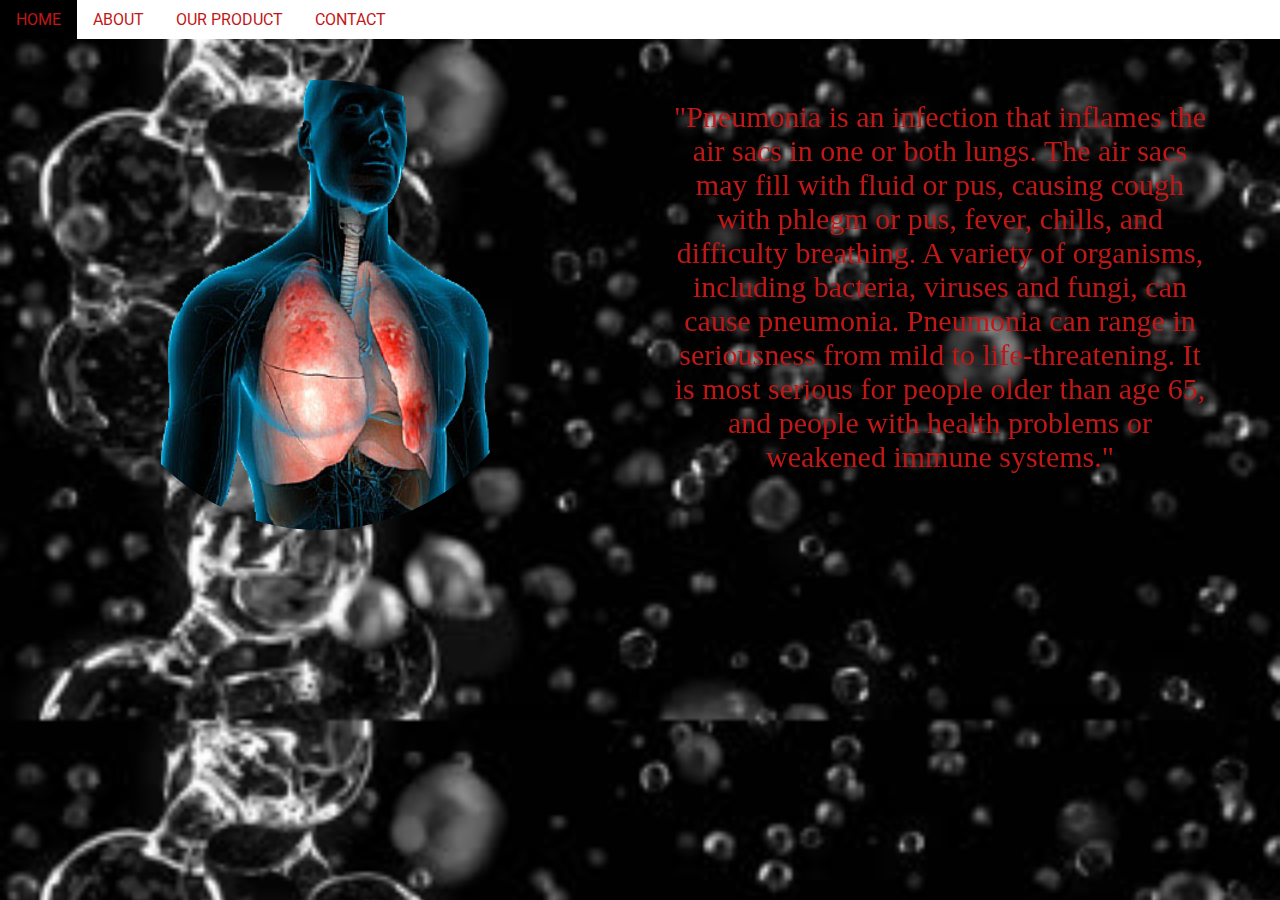
<file: about.html>
<!DOCTYPE html>
<html lang="en">

<head>
    <meta charset="UTF-8">
    <meta name="viewport" content="width=device-width, initial-scale=1.0">
    <meta http-equiv="X-UA-Compatible" content="ie=edge">
    <link href="ak.css" rel="stylesheet">
    <link href="https://fonts.googleapis.com/css?family=Montserrat|Roboto" rel="stylesheet">
    <title>final</title>
</head>

<body>
    <ul class="nav">
        <li>
            <a href="home.html">HOME</a>
        </li>
        <li>
            <a href="about.html">ABOUT</a>
        </li>
        <li>
            <a href="our.html">OUR PRODUCT</a>
        </li>
        <li>
            <a href="contact.html">CONTACT</a>
        </li>
    </ul>

    <img src="ft.png" alt="ft" style="width:450px;height:450px;margin-left:15px;">
    <p id="p1">
        "Pneumonia is an infection that inflames the air sacs in one or both lungs. The air sacs may fill with fluid or pus, causing
        cough with phlegm or pus, fever, chills, and difficulty breathing. A variety of organisms, including bacteria, viruses
        and fungi, can cause pneumonia. Pneumonia can range in seriousness from mild to life-threatening. It is most serious
        for people older than age 65, and people with health problems or weakened immune systems."
    </p>
</body>

</html>
</file>
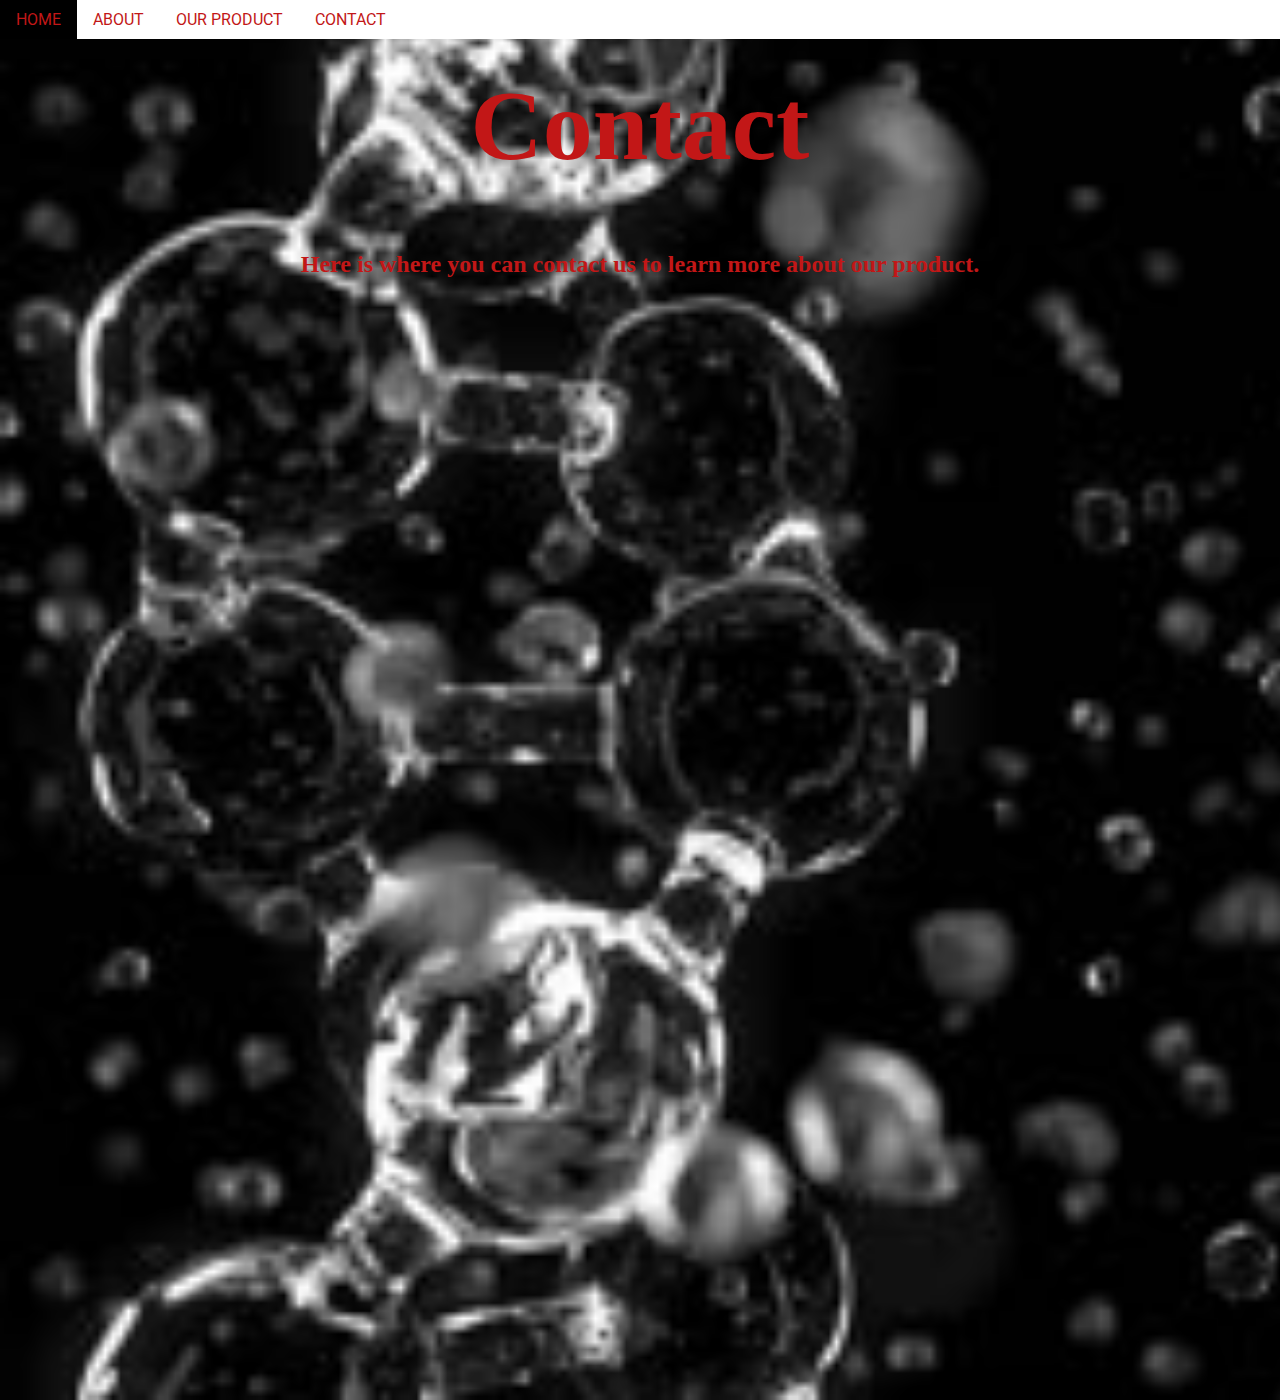
<file: contact.html>
<!DOCTYPE html>
<html lang="en">

<head>
    <meta charset="UTF-8">
    <meta name="viewport" content="width=device-width, initial-scale=1.0">
    <meta http-equiv="X-UA-Compatible" content="ie=edge">
    <link href="ak.css" rel="stylesheet">
    <link href="https://fonts.googleapis.com/css?family=Montserrat|Roboto" rel="stylesheet">
    <title>final</title>
</head>

<body>
    <ul class="nav">
        <li>
            <a href="home.html">HOME</a>
        </li>
        <li>
            <a href="about.html">ABOUT</a>
        </li>
        <li>
            <a href="our.html">OUR PRODUCT</a>
        </li>
        <li>
            <a href="contact.html">CONTACT</a>
        </li>
    </ul>
    <h1 id="c1">
        Contact
    </h1>
    <h2>
        Here is where you can contact us to learn more about our product.
    </h2>
    <P>
        <iframe src="https://docs.google.com/forms/d/e/1FAIpQLSfZhAcZ70m_PvqA1KdZzd7LZrb64FIpmEYeN-gHWbzeKHKL4w/viewform?embedded=true"
            width="700" height="1010" frameborder="0" marginheight="0" marginwidth="0">Loading...</iframe>
    </P>
</body>

</html>
</file>
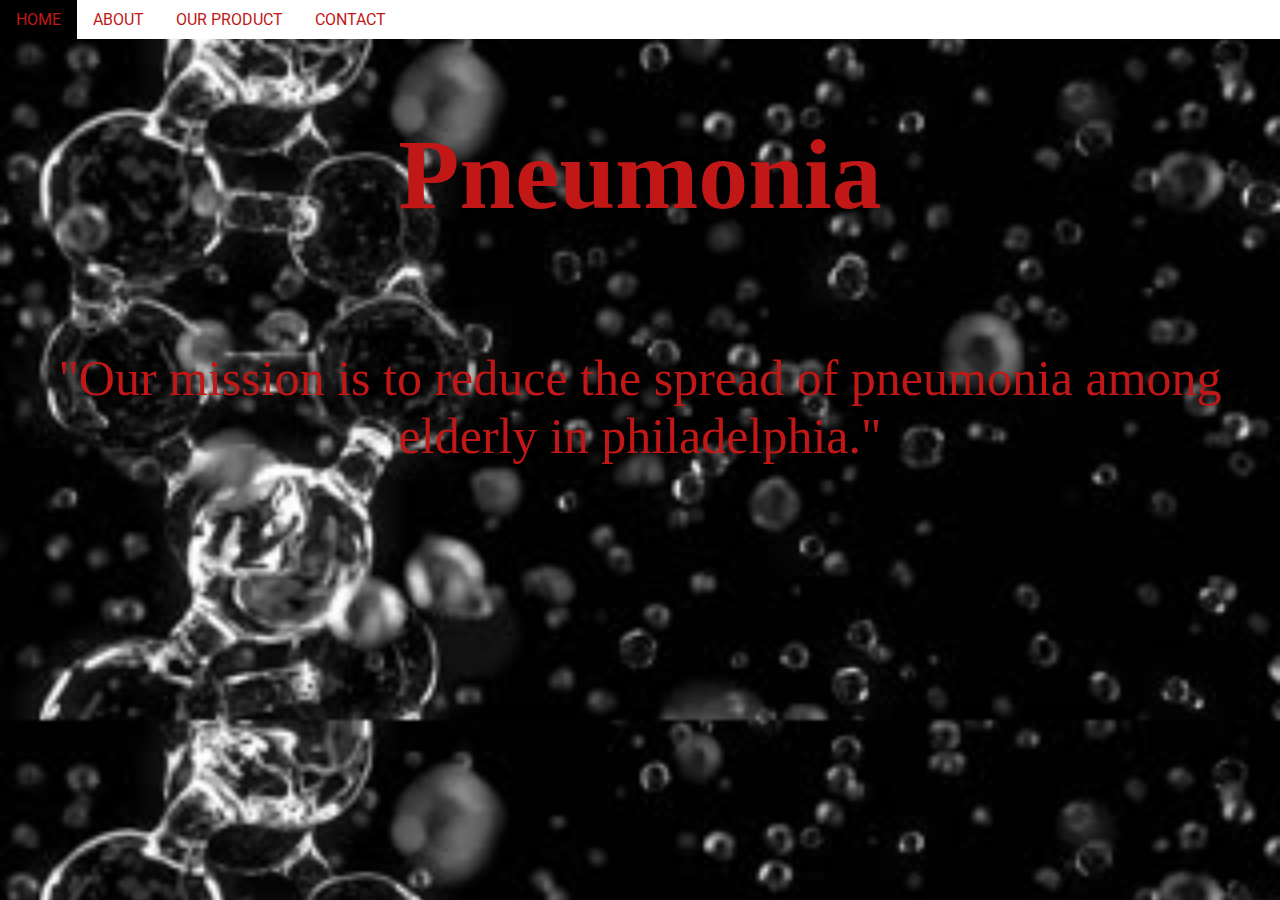
<file: home.html>
<!DOCTYPE html>
<html lang="en">

<head>
    <meta charset="UTF-8">
    <meta name="viewport" content="width=device-width, initial-scale=1.0">
    <meta http-equiv="X-UA-Compatible" content="ie=edge">
    <link href="ak.css" rel="stylesheet">
    <link href="https://fonts.googleapis.com/css?family=Montserrat|Roboto" rel="stylesheet">
    <title>final</title>
</head>

<body>
    <ul class="nav">
        <li>
            <a href="home.html">HOME</a>
        </li>
        <li>
            <a href="about.html">ABOUT</a>
        </li>
        <li>
            <a href="our.html">OUR PRODUCT</a>
        </li>
        <li>
            <a href="contact.html">CONTACT</a>
        </li>
    </ul>
</body>
<h1>
    Pneumonia
</h1>
<p>
    "Our mission is to reduce the spread of pneumonia among elderly in philadelphia."
</p>


</html>
</file>
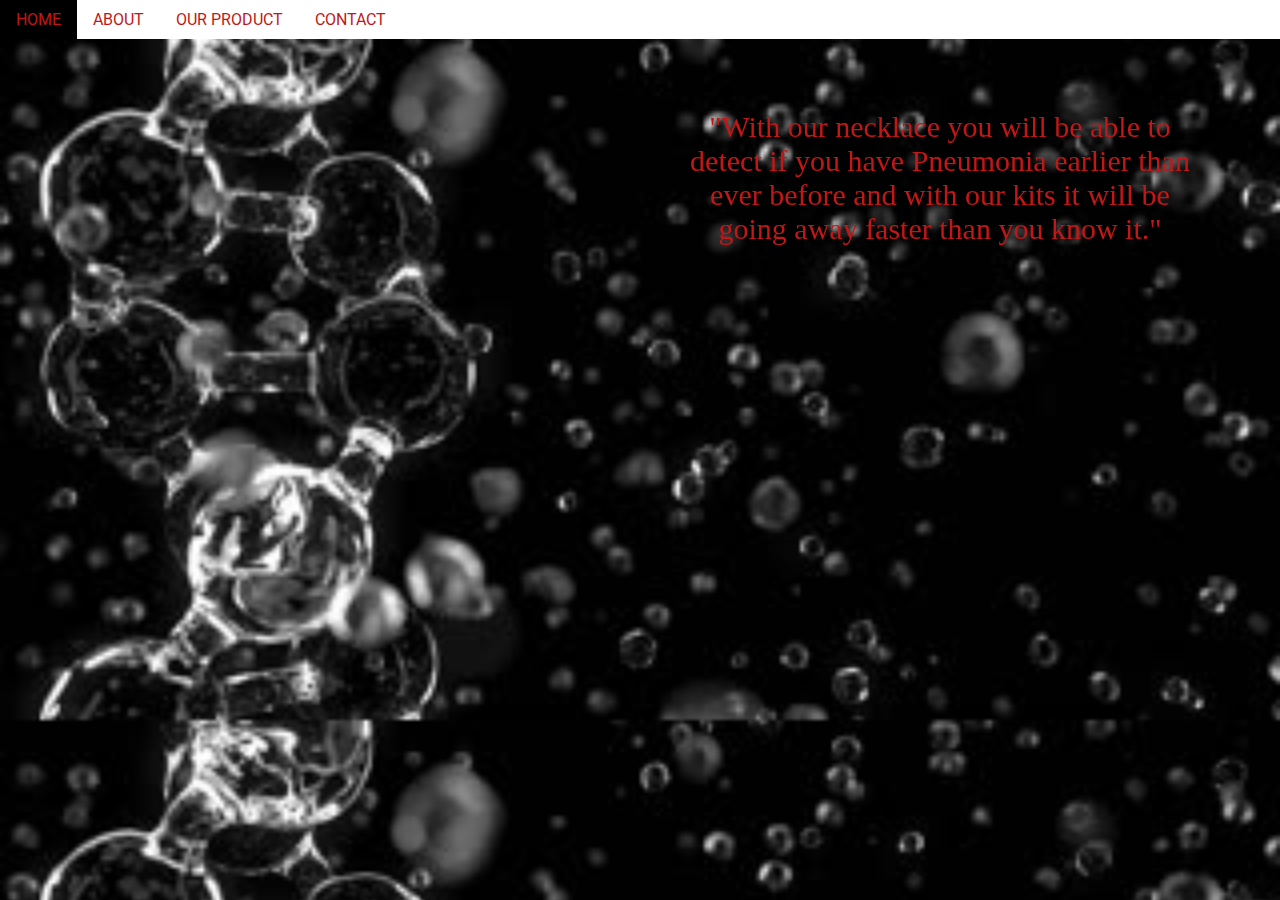
<file: our.html>
<!DOCTYPE html>
<html lang="en">

<head>
    <meta charset="UTF-8">
    <meta name="viewport" content="width=device-width, initial-scale=1.0">
    <meta http-equiv="X-UA-Compatible" content="ie=edge">
    <link href="ak.css" rel="stylesheet">
    <link href="https://fonts.googleapis.com/css?family=Montserrat|Roboto" rel="stylesheet">
    <title>final</title>
</head>

<body>
    <ul class="nav">
        <li>
            <a href="home.html">HOME</a>
        </li>
        <li>
            <a href="about.html">ABOUT</a>
        </li>
        <li>
            <a href="our.html">OUR PRODUCT</a>
        </li>
        <li>
            <a href="contact.html">CONTACT</a>
        </li>
    </ul>
    <p id="p2">
        "With our necklace you will be able to detect if you have Pneumonia earlier than ever before and with our kits it will be
        going away faster than you know it."
    </p>

</body>

</html>
</file>
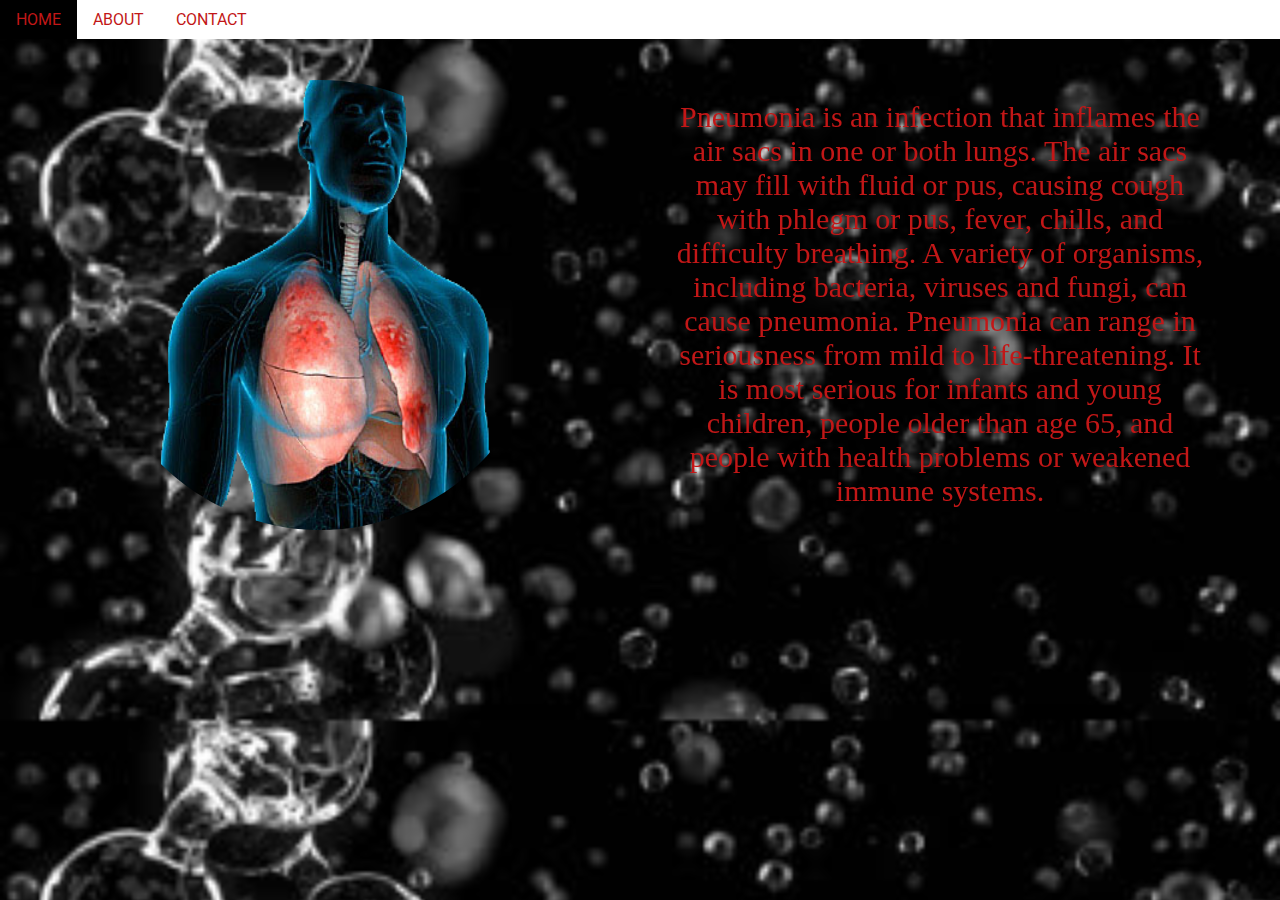
<file: sir/about.html>
<!DOCTYPE html>
<html lang="en">

<head>
    <meta charset="UTF-8">
    <meta name="viewport" content="width=device-width, initial-scale=1.0">
    <meta http-equiv="X-UA-Compatible" content="ie=edge">
    <link href="ak.css" rel="stylesheet">
    <link href="https://fonts.googleapis.com/css?family=Montserrat|Roboto" rel="stylesheet">
    <title>final</title>
</head>

<body>
    <ul class="nav">
        <li>
            <a href="home.html">HOME</a>
        </li>
        <li>
            <a href="about.html">ABOUT</a>
        </li>
        <li>
            <a href="contact.html">CONTACT</a>
        </li>
    </ul>

    <img src="ft.png" alt="ft" style="width:450px;height:450px;margin-left:15px;">
    <p id="p1">
        Pneumonia is an infection that inflames the air sacs in one or both lungs. The air sacs may fill with fluid or pus, causing
        cough with phlegm or pus, fever, chills, and difficulty breathing. A variety of organisms, including bacteria, viruses
        and fungi, can cause pneumonia. Pneumonia can range in seriousness from mild to life-threatening. It is most serious
        for infants and young children, people older than age 65, and people with health problems or weakened immune systems.
    </p>
</body>

</html>
</file>
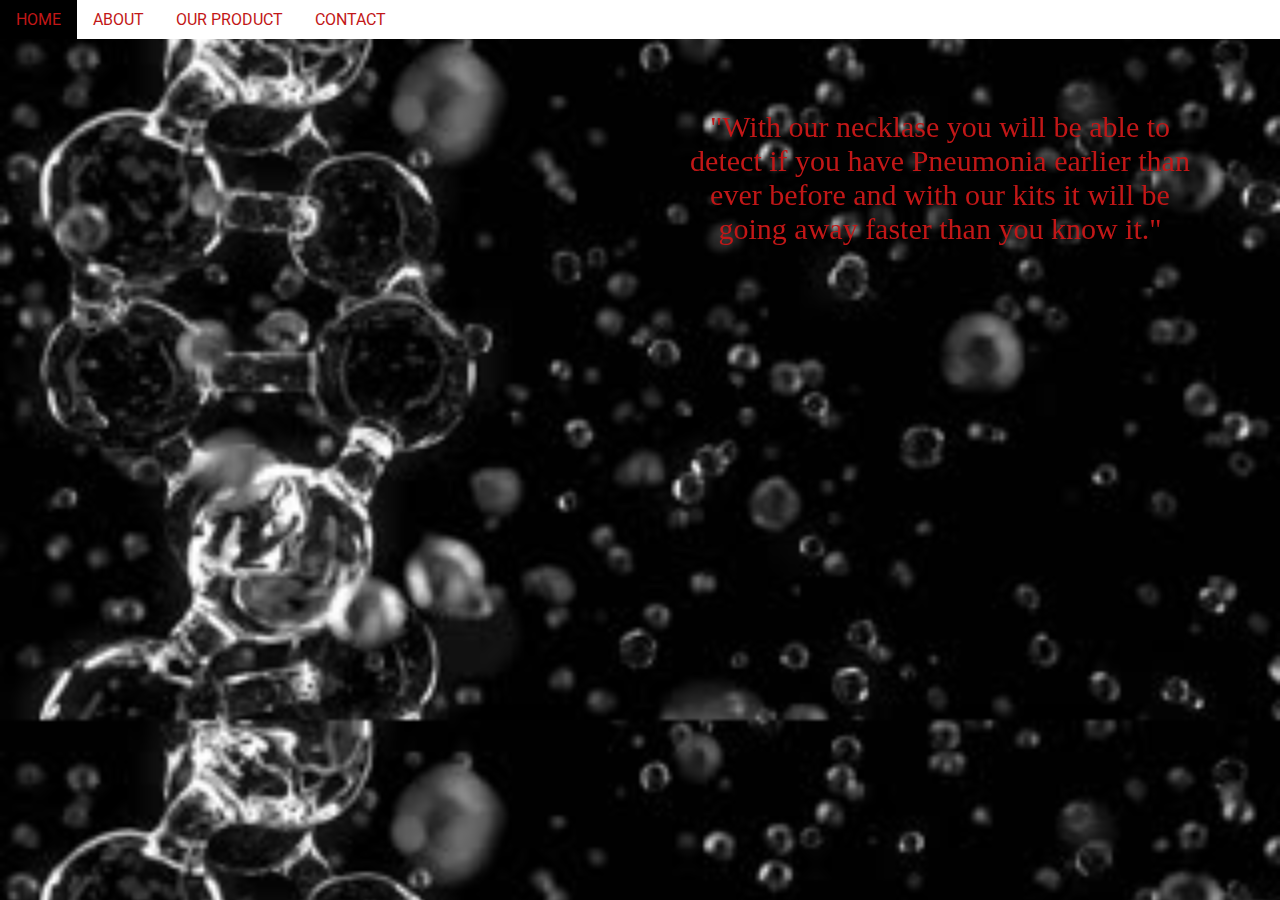
<file: sir/our.html>
<!DOCTYPE html>
<html lang="en">

<head>
    <meta charset="UTF-8">
    <meta name="viewport" content="width=device-width, initial-scale=1.0">
    <meta http-equiv="X-UA-Compatible" content="ie=edge">
    <link href="ak.css" rel="stylesheet">
    <link href="https://fonts.googleapis.com/css?family=Montserrat|Roboto" rel="stylesheet">
    <title>our</title>
</head>

<body>
    <ul class="nav">
        <li>
            <a href="home.html">HOME</a>
        </li>
        <li>
            <a href="about.html">ABOUT</a>
        </li>
        <li>
            <a href="our.html">OUR PRODUCT</a>
        </li>
        <li>
            <a href="contact.html">CONTACT</a>
        </li>
    </ul>
    <p id="p2">
        "With our necklase you will be able to detect if you have Pneumonia earlier than ever before and with our kits it will be
        going away faster than you know it."
    </p>

</body>

</html>
</file>
<file: ak.css>
img {
    border-radius: 50%;
    padding: 80px;
    float: left;
}
h1{
    font-size: 100px;
    padding: 50px;
    text-align: center;
    color: rgb(194, 23, 23);
}
#c1{
    padding: 1px;
    font-size: 100px;
    text-align: center;
    color: rgb(194, 23, 23);
}
h2{
    color: rgb(194, 23, 23);
    text-align: center;
}
p{
    font-size: 50px;
    text-align: center;
    color:rgb(194, 23, 23);
}
#p1{
    position: absolute;
    left: 600px;
    padding: 70px;
    font-size: 30px;
}
#p2{
    position: absolute;
    left: 600px;
    padding: 80px;
    font-size: 30px;
}
#tm {
    font-family: 'Montserrat', sans-serif;
    float: left;
}

a:hover {
    background-color: black;
}

body {
    margin: 0;
    left: 0;
    height: 100%    
}
body {
    background-image: url("ls.jpg");
    -webkit-background-size: cover;
  -moz-background-size: cover;
  -o-background-size: cover;
  background-size: cover;
}

.nav {
    list-style-type: none;
    margin: 0;
    padding: 0;
    overflow: hidden;
    background-color: rgb(255, 255, 255);
    position: fixed;
    top: 0;
    width: 100%;
}

li {
    float: left;
}

li a {
    color:rgb(194, 23, 23);
    font-family: 'Roboto', sans-serif;
    display: block;
    padding: 10px 16px;
    background-color: rgb(255, 255, 255);
    text-align: center;
    text-decoration: none;
}

.center {
    margin: auto;
    width: 50%;
    padding: 50px;
}
</file>
<file: sir/ak.css>
img {
    border-radius: 50%;
    padding: 80px;
    float: left;
}
h1{
    font-size: 100px;
    padding: 50px;
    text-align: center;
    color: rgb(194, 23, 23);
}
#c1{
    padding: 1px;
    font-size: 100px;
    text-align: center;
    color: rgb(194, 23, 23);
}
h2{
    color: rgb(194, 23, 23);
    text-align: center;
}
p{
    font-size: 50px;
    text-align: center;
    color:rgb(194, 23, 23);
}
#p1{
    position: absolute;
    left: 600px;
    padding: 70px;
    font-size: 30px;
}
#p2{
    position: absolute;
    left: 600px;
    padding: 80px;
    font-size: 30px;
}
#tm {
    font-family: 'Montserrat', sans-serif;
    float: left;
}

a:hover {
    background-color: black;
}

body {
    margin: 0;
    left: 0;
    height: 100%    
}
body {
    background-image: url("ls.jpg");
    -webkit-background-size: cover;
  -moz-background-size: cover;
  -o-background-size: cover;
  background-size: cover;
}

.nav {
    list-style-type: none;
    margin: 0;
    padding: 0;
    overflow: hidden;
    background-color: rgb(255, 255, 255);
    position: fixed;
    top: 0;
    width: 100%;
}

li {
    float: left;
}

li a {
    color:rgb(194, 23, 23);
    font-family: 'Roboto', sans-serif;
    display: block;
    padding: 10px 16px;
    background-color: rgb(255, 255, 255);
    text-align: center;
    text-decoration: none;
}

.center {
    margin: auto;
    width: 50%;
    padding: 50px;
}
</file>
